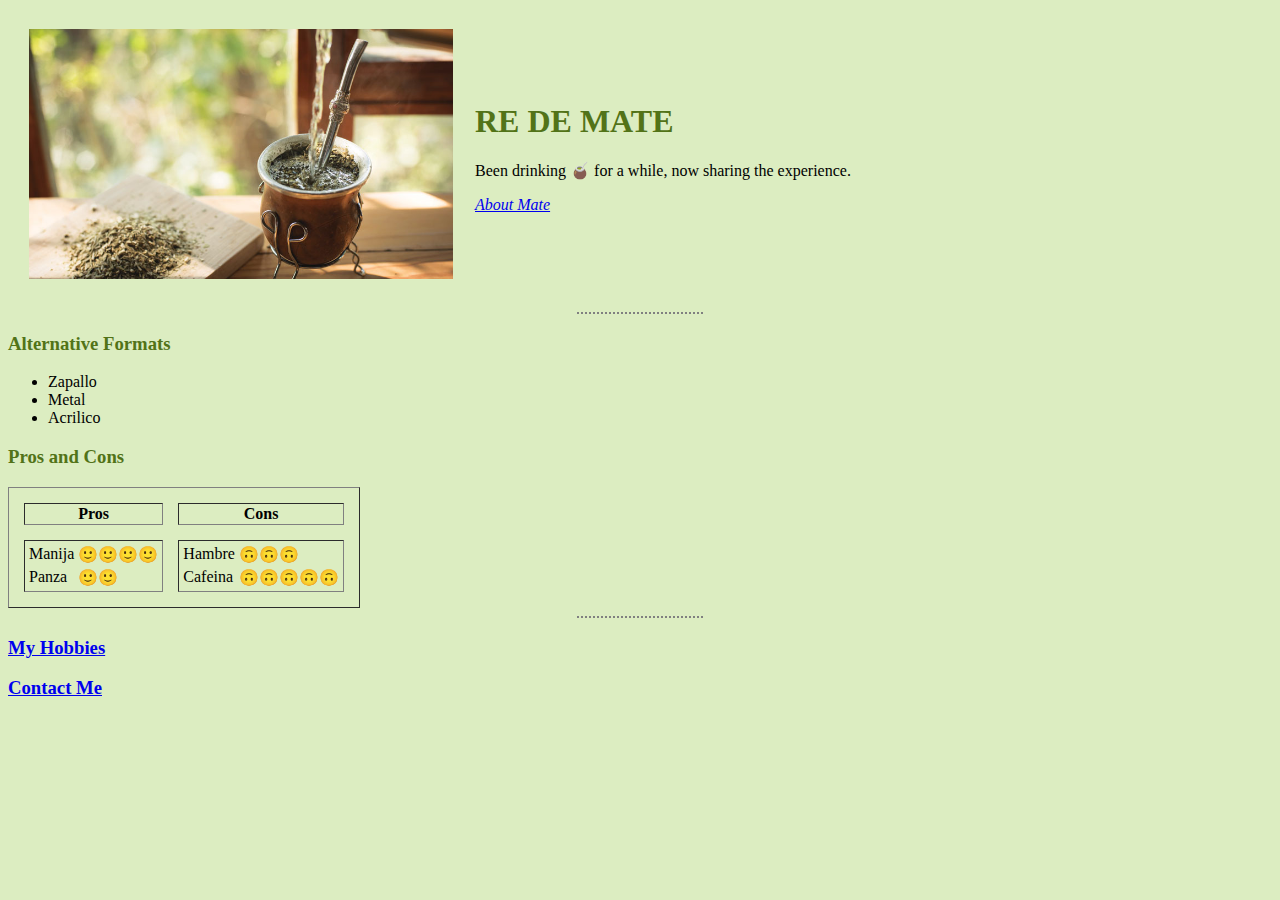
<file: index.html>
<!DOCTYPE html>
<html lang="en" dir="ltr">
  <head>
    <meta charset="utf-8">
    <title>Redemate</title>
    <link rel="stylesheet" href="css/styles.css">

  </head>
  <body>
    <table cellspacing=20>
      <tr>
        <td><img src="mate1.jpg" alt="mate1" height=250></td>
        <td><h1>RE DE MATE</h1>
          <p>Been drinking 🧉 for a while, now sharing the experience.</p>
          <p><em><a href="https://www.cultura.gob.ar/historia-mitos-y-secretos-del-mate_6821/">About Mate</a></em></p>
        </td>
      </tr>
    </table>
    <hr>
    <h3>Alternative Formats</h3>
    <ul>
      <li>Zapallo</li>
      <li>Metal</li>
      <li>Acrilico</li>
    </ul>
    <h3>Pros and Cons</h3>
    <table cellspacing=15 border=1>
      <thead>
        <th>Pros</th>
        <th>Cons</th>
      </thead>
      <tr>
        <td>
          <table>
          <tr>
            <td>Manija</td>
            <td>🙂🙂🙂🙂</td>
          </tr>
          <tr>
            <td>Panza</td>
            <td>🙂🙂</td>
          </tr>
        </table>
        </td>
        <td>
        <table>
          <tr>
            <td>Hambre</td>
            <td>🙃🙃🙃</td>
          </tr>
          <tr>
            <td>Cafeina</td>
            <td>🙃🙃🙃🙃🙃</td>
          </tr>
        </table>
        </td>
      </tr>
    </table>
    <hr>
    <h3><a href="hobbies.html">My Hobbies</a></h3>
    <h3><a href="contact.html">Contact Me</a></h3>
  </body>
</html>
</file>
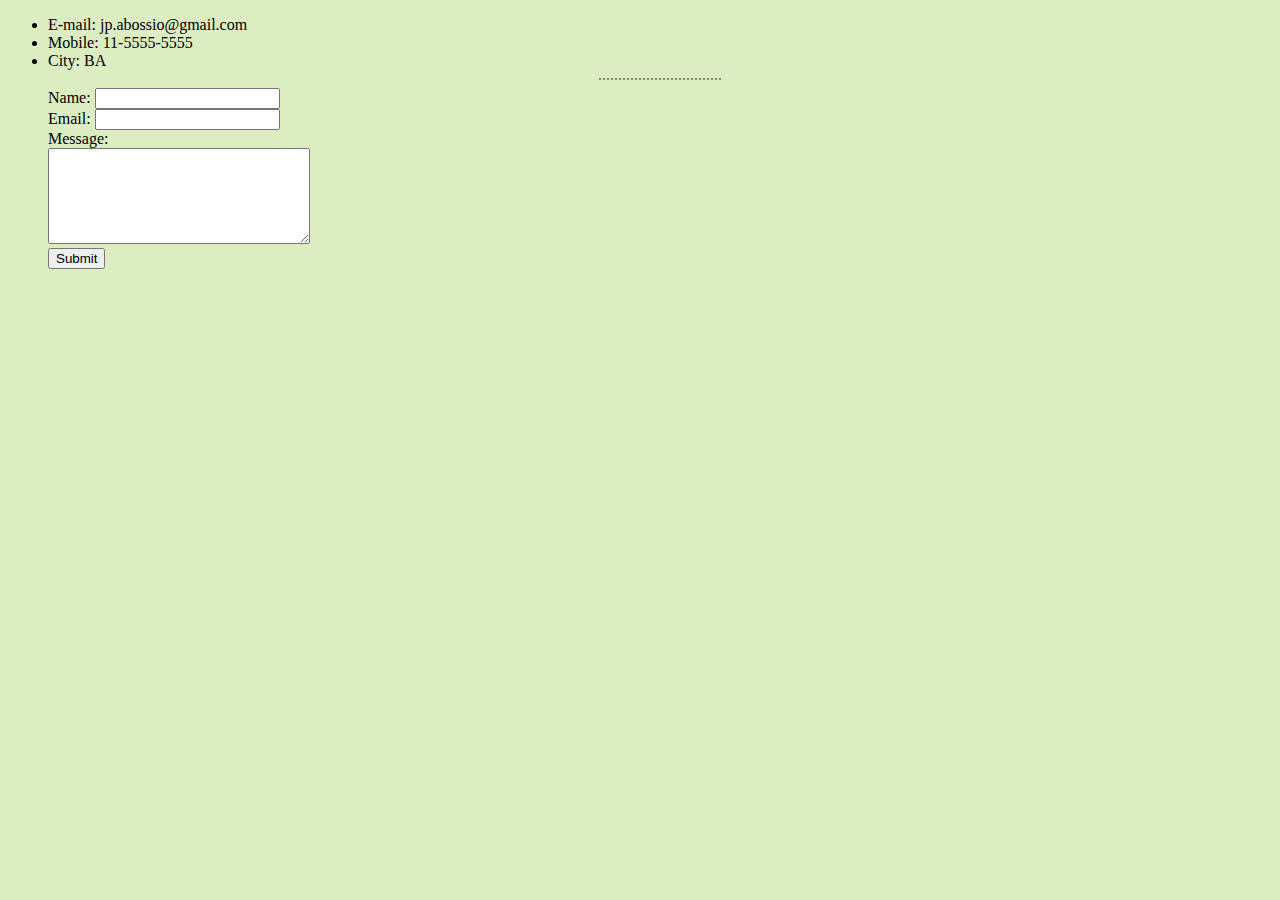
<file: contact.html>
<!DOCTYPE html>
<html lang="en" dir="ltr">
  <head>
    <meta charset="utf-8">
    <title>Contact Me</title>
    <link rel="stylesheet" href="css/styles.css">

  </head>
  <body>
    <ul>
      <li>E-mail: jp.abossio@gmail.com</li>
      <li>Mobile: 11-5555-5555</li>
      <li>City: BA</li>
      <hr>
      <form action="mailto:jp.abossio@gmail.com" method="post" enctype="text/plain">
        <label>Name:</label>
        <input type="text" name="name" value=""><br>
        <label>Email:</label>
        <input type="email" name="email" value=""><br>
        <label>Message:</label><br>
        <textarea name="message" rows="6" cols="30"></textarea><br>
        <input type="submit" name="">
      </form>
    </ul>
  </body>
</html>
</file>
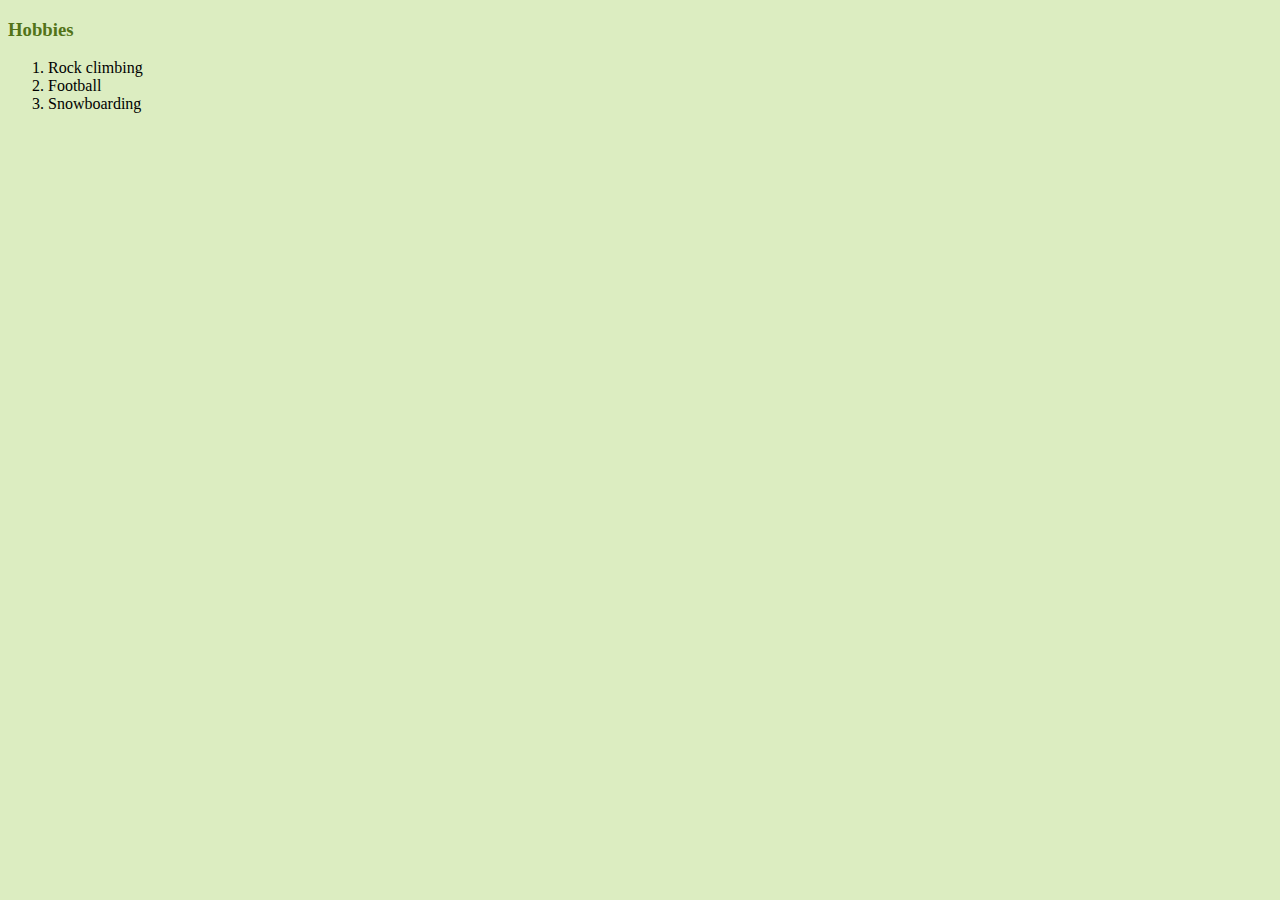
<file: hobbies.html>
<!DOCTYPE html>
<html lang="en" dir="ltr">
  <head>
    <meta charset="utf-8">
    <title>My Hobbies</title>
    <link rel="stylesheet" href="css/styles.css">

  </head>
  <body>
    <h3>Hobbies</h3>
    <ol>
      <li>Rock climbing</li>
      <li>Football</li>
      <li>Snowboarding</li>
    </ol>
  </body>
</html>
</file>
<file: css/styles.css>
body{
  background-color: #dcedc1;

}

hr{
  border-style: none;
  border-top-style: dotted;
  border-color: grey;
  border-width: 2px;
  width: 10%;
}

h1{
  color: #527318;
}

h3{
  color: #527318;
}
</file>
